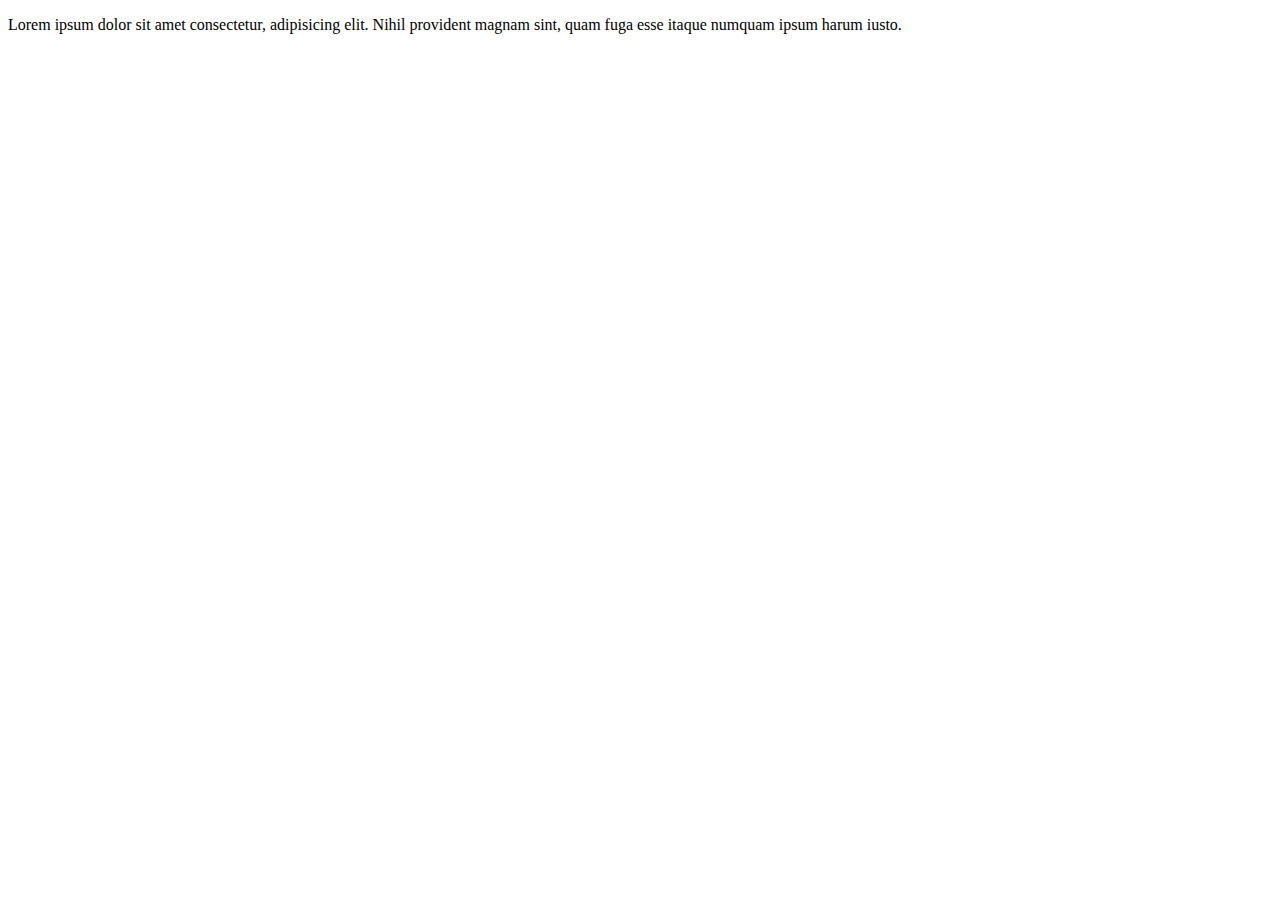
<file: index.html>
<!DOCTYPE html>
<html lang="en">
<head>
    <meta charset="UTF-8">
    <meta name="viewport" content="width=device-width, initial-scale=1.0">
    <title>Hudai</title>
</head>
<body>
    <p> Lorem ipsum dolor sit amet consectetur, adipisicing elit. Nihil provident magnam sint, quam fuga esse itaque numquam ipsum harum iusto. </p>
    
</body>
</html>
</file>
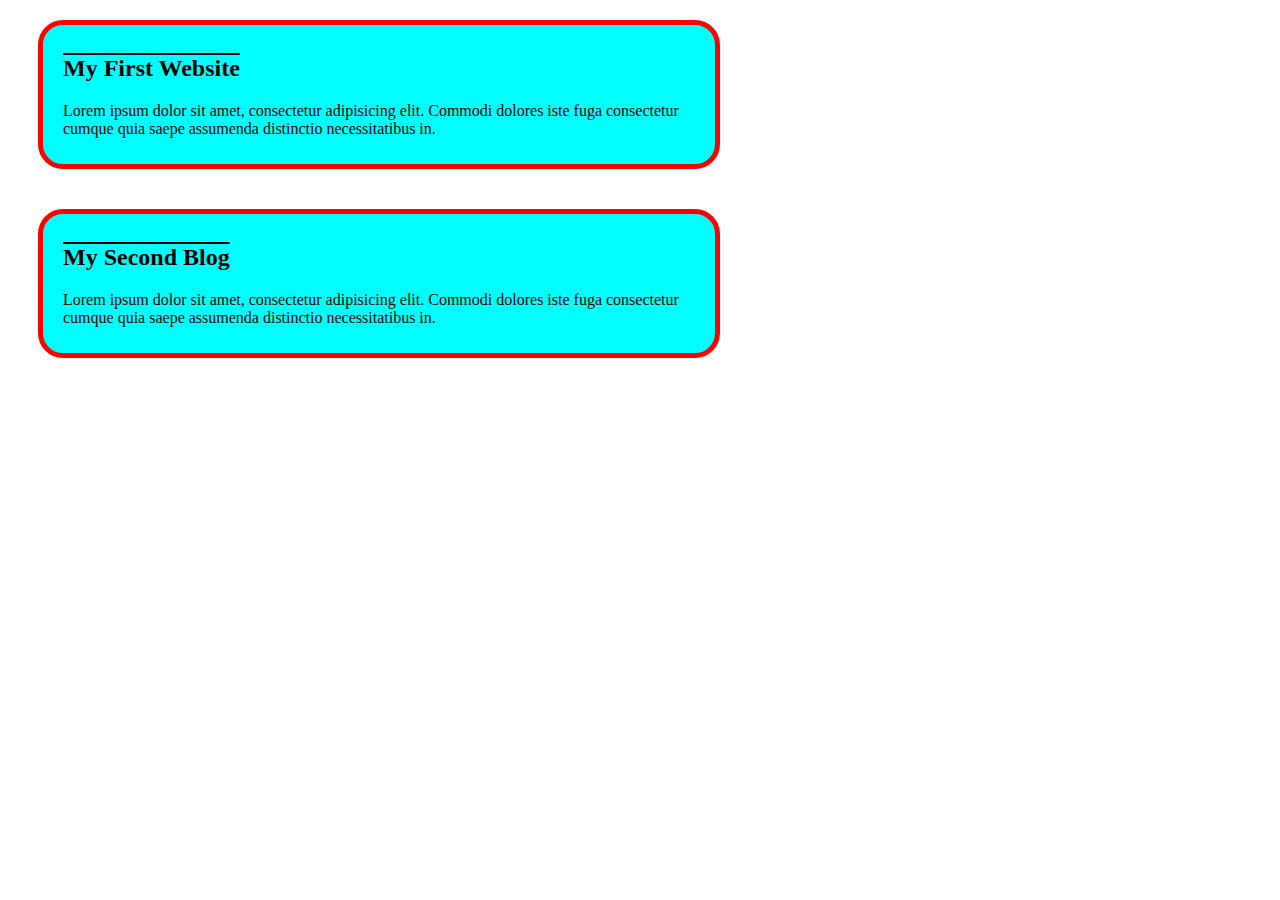
<file: indo.html>
<!DOCTYPE html>
<html lang="en">
<head>
    <meta charset="UTF-8">
    <meta name="viewport" content="width=device-width, initial-scale=1.0">
    <title>my simple first website</title>
    <link rel="stylesheet" href="blog.css">
</head>
<body>
    <div>
        <h2>My First Website</h2>
        <p>Lorem ipsum dolor sit amet, consectetur adipisicing elit. Commodi dolores iste fuga consectetur cumque quia saepe assumenda distinctio necessitatibus in.</p>
    </div>
    <div>
        <h2>My Second Blog</h2>
        <p>Lorem ipsum dolor sit amet, consectetur adipisicing elit. Commodi dolores iste fuga consectetur cumque quia saepe assumenda distinctio necessitatibus in.</p>
    </div>
</body>
</html>
</file>
<file: blog.css>
div{
    background-color: aqua;
    width: 50%;
    border: 5px solid red;
    border-radius: 25px;
    margin: 20px 30px 40px;
    padding: 10px 20px;

}
h2{
    text-decoration: overline;
   
}
</file>
